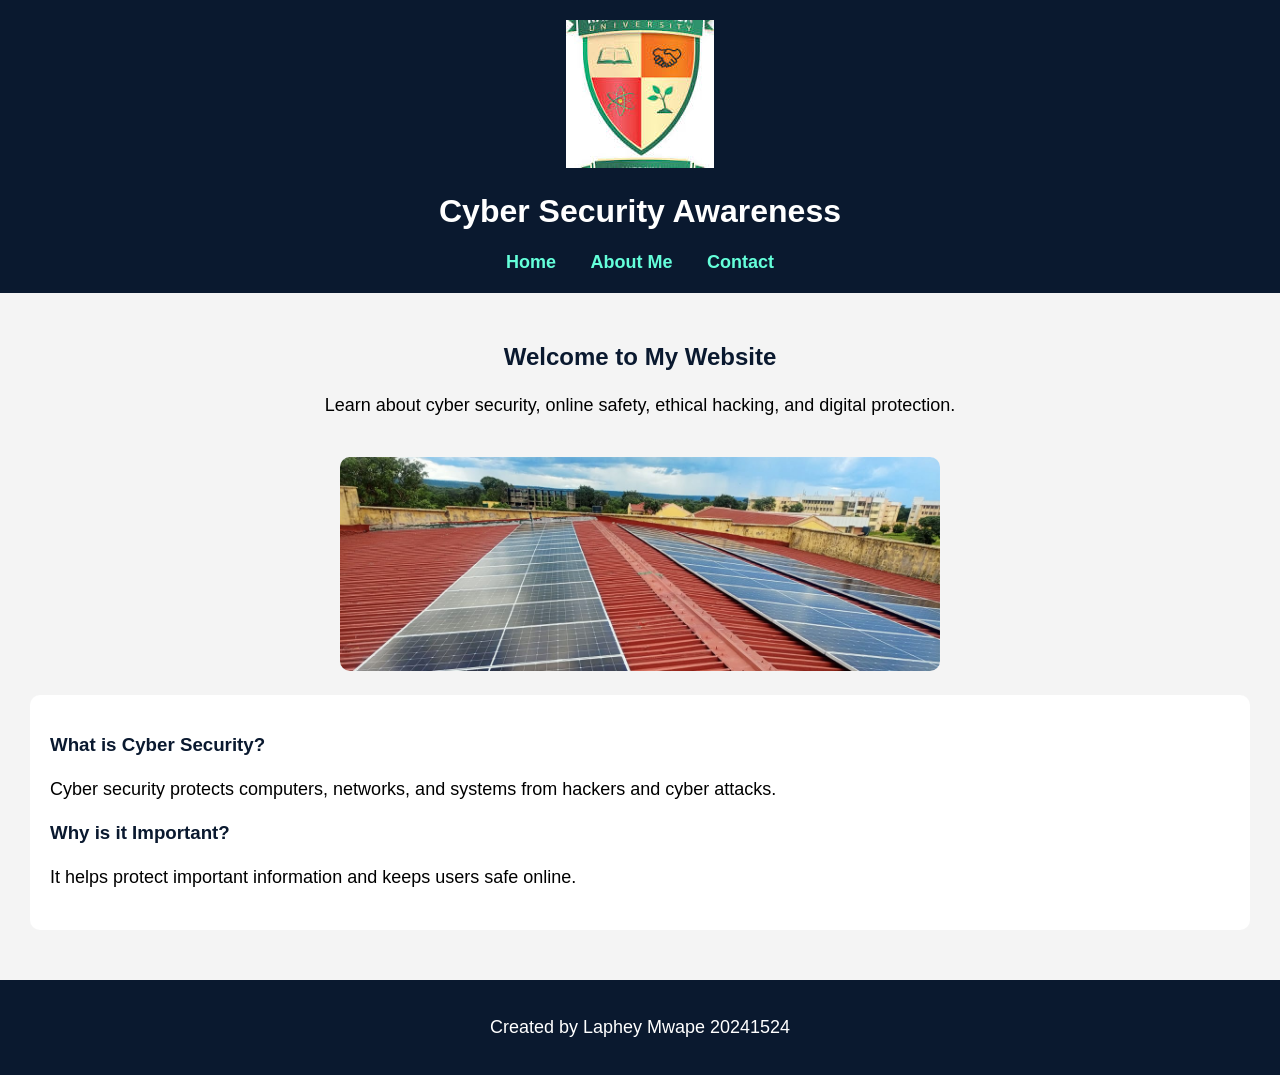
<file: index.html>
<!DOCTYPE html>
<html lang="en">
<head>
    <meta charset="UTF-8">
    <meta name="viewport" content="width=device-width, initial-scale=1.0">
    <title>Cyber Security Awareness</title>
    <link rel="stylesheet" href="style.css">
</head>

<body>

<header>

    <div class="logo-section">
        <img src="logo.png" alt="Logo" class="logo">

        <h1>Cyber Security Awareness</h1>
    </div>

    <nav>
        <a href="index.html">Home</a>
        <a href="about.html">About Me</a>
        <a href="contact.html">Contact</a>
    </nav>

</header>

<main>

    <section class="hero">

        <h2>Welcome to My Website</h2>

        <p>
            Learn about cyber security, online safety,
            ethical hacking, and digital protection.
        </p>

        <img src="Cyber.jpg" alt="Cyber Security" class="main-image">

    </section>

    <section class="content">

        <h3>What is Cyber Security?</h3>

        <p>
            Cyber security protects computers, networks,
            and systems from hackers and cyber attacks.
        </p>

        <h3>Why is it Important?</h3>

        <p>
            It helps protect important information
            and keeps users safe online.
        </p>

    </section>

</main>

<footer>
    <p>Created by Laphey Mwape 20241524</p>
</footer>

</body>
</html>
</file>
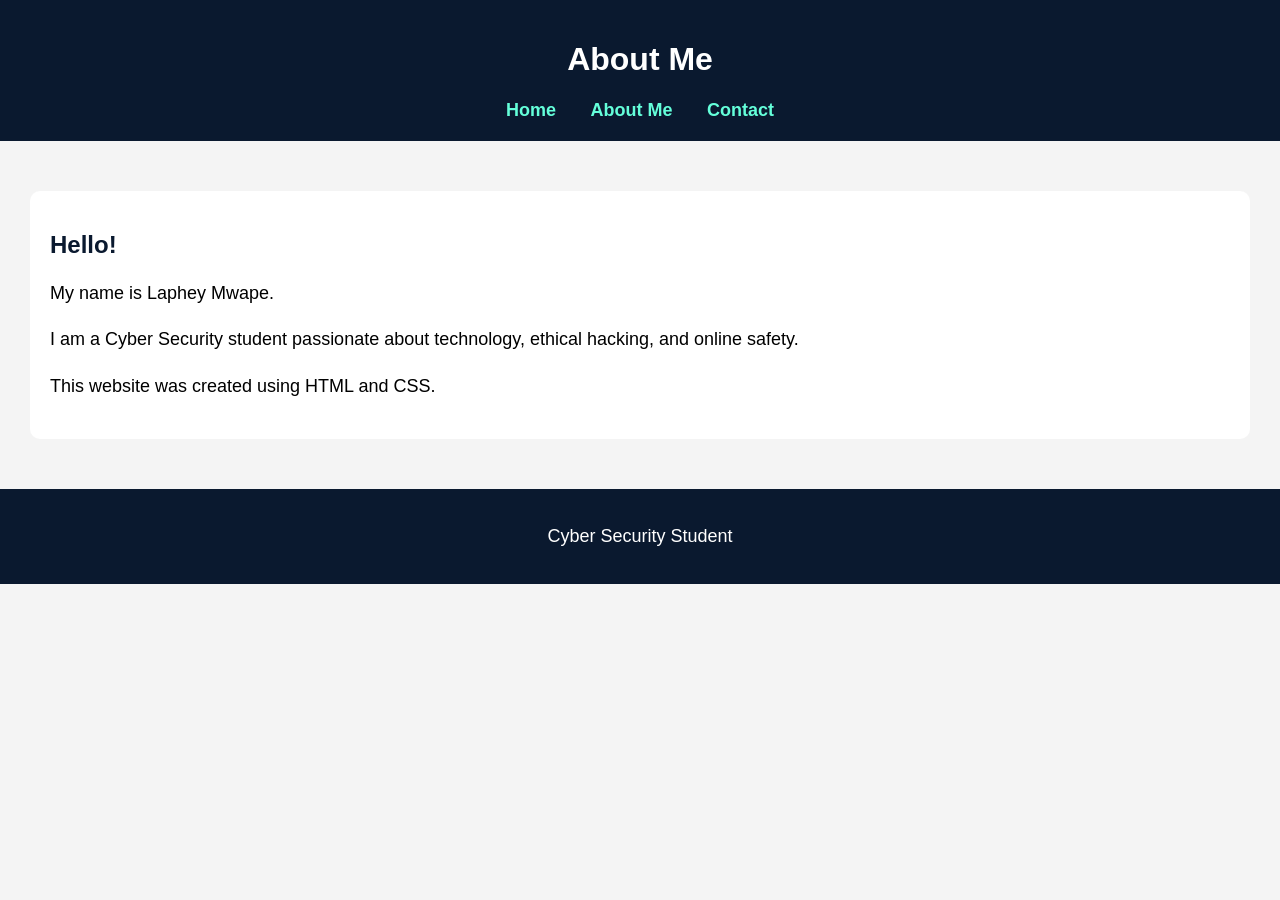
<file: about.html>
<!DOCTYPE html>
<html lang="en">
<head>
    <meta charset="UTF-8">
    <meta name="viewport" content="width=device-width, initial-scale=1.0">
    <title>About Me</title>
    <link rel="stylesheet" href="style.css">
</head>

<body>

<header>
    <h1>About Me</h1>

    <nav>
        <a href="index.html">Home</a>
        <a href="about.html">About Me</a>
        <a href="contact.html">Contact</a>
    </nav>
</header>

<main>

    <section class="content">
        <h2>Hello!</h2>

        <p>
            My name is Laphey Mwape.
        </p>

        <p>
            I am a Cyber Security student passionate about
            technology, ethical hacking, and online safety.
        </p>

        <p>
            This website was created using HTML and CSS.
        </p>
    </section>

</main>

<footer>
    <p>Cyber Security Student</p>
</footer>

</body>
</html>
</file>
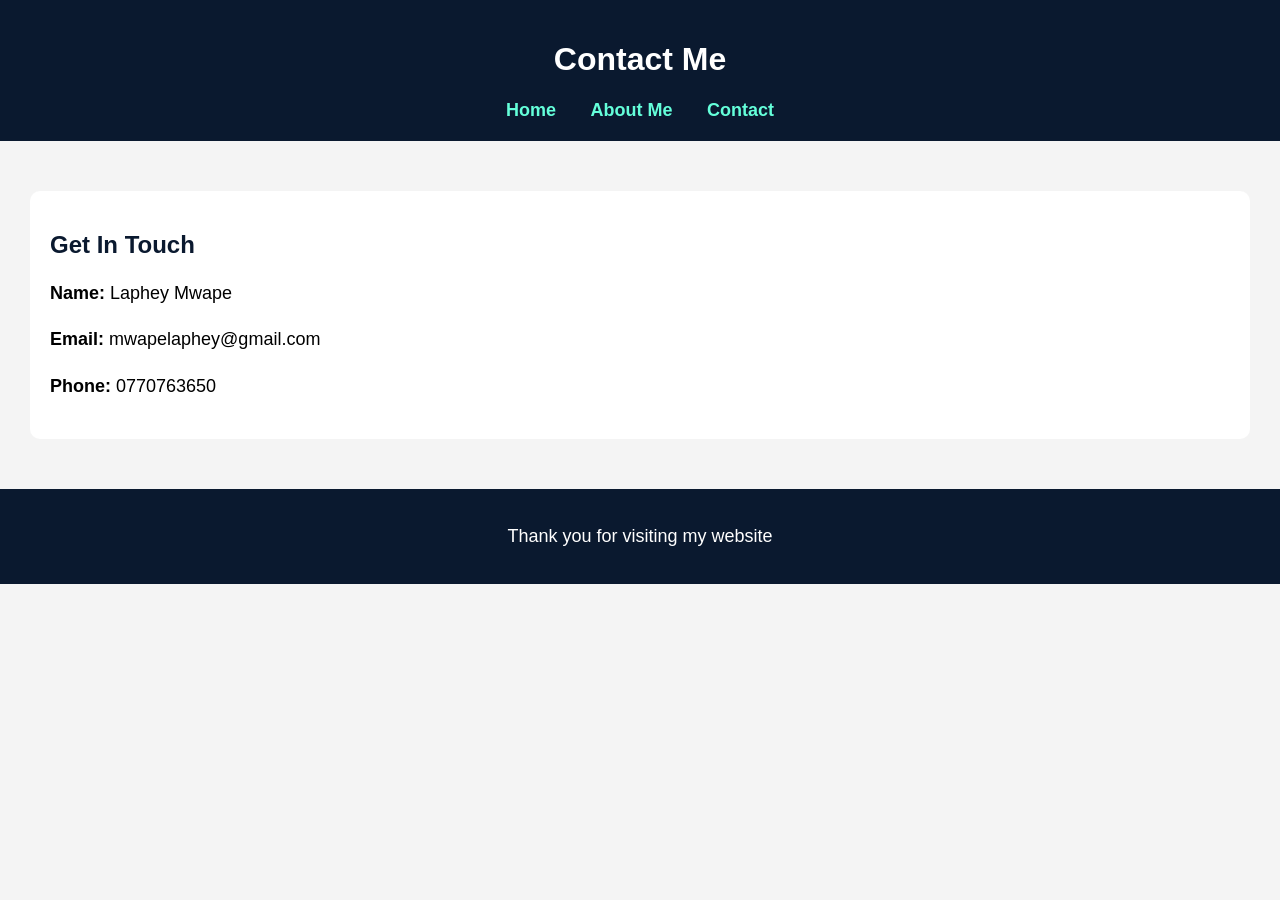
<file: contact.html>
<!DOCTYPE html>
<html lang="en">
<head>
    <meta charset="UTF-8">
    <meta name="viewport" content="width=device-width, initial-scale=1.0">
    <title>Contact</title>
    <link rel="stylesheet" href="style.css">
</head>

<body>

<header>
    <h1>Contact Me</h1>

    <nav>
        <a href="index.html">Home</a>
        <a href="about.html">About Me</a>
        <a href="contact.html">Contact</a>
    </nav>
</header>

<main>

    <section class="content">
        <h2>Get In Touch</h2>

        <p><strong>Name:</strong> Laphey Mwape</p>

        <p><strong>Email:</strong> mwapelaphey@gmail.com</p>

        <p><strong>Phone:</strong> 0770763650</p>
    </section>

</main>

<footer>
    <p>Thank you for visiting my website</p>
</footer>

</body>
</html>
</file>
<file: style.css>
body {
    margin: 0;
    font-family: Arial, sans-serif;
    background-color: #f4f4f4;
}

header {
    background-color: #0a192f;
    color: white;
    text-align: center;
    padding: 20px;
}

nav {
    margin-top: 10px;
}

nav a {
    color: #64ffda;
    text-decoration: none;
    margin: 15px;
    font-size: 18px;
    font-weight: bold;
}

nav a:hover {
    color: white;
}

main {
    padding: 30px;
}

.hero {
    text-align: center;
}

.hero img {
    width: 80%;
    max-width: 600px;
    margin-top: 20px;
    border-radius: 10px;
}

.content {
    background-color: white;
    padding: 20px;
    margin-top: 20px;
    border-radius: 10px;
}

h2, h3 {
    color: #0a192f;
}

p {
    line-height: 1.6;
    font-size: 18px;
}

footer {
    background-color: #0a192f;
    color: white;
    text-align: center;
    padding: 15px;
    margin-top: 20px;
}
</file>
